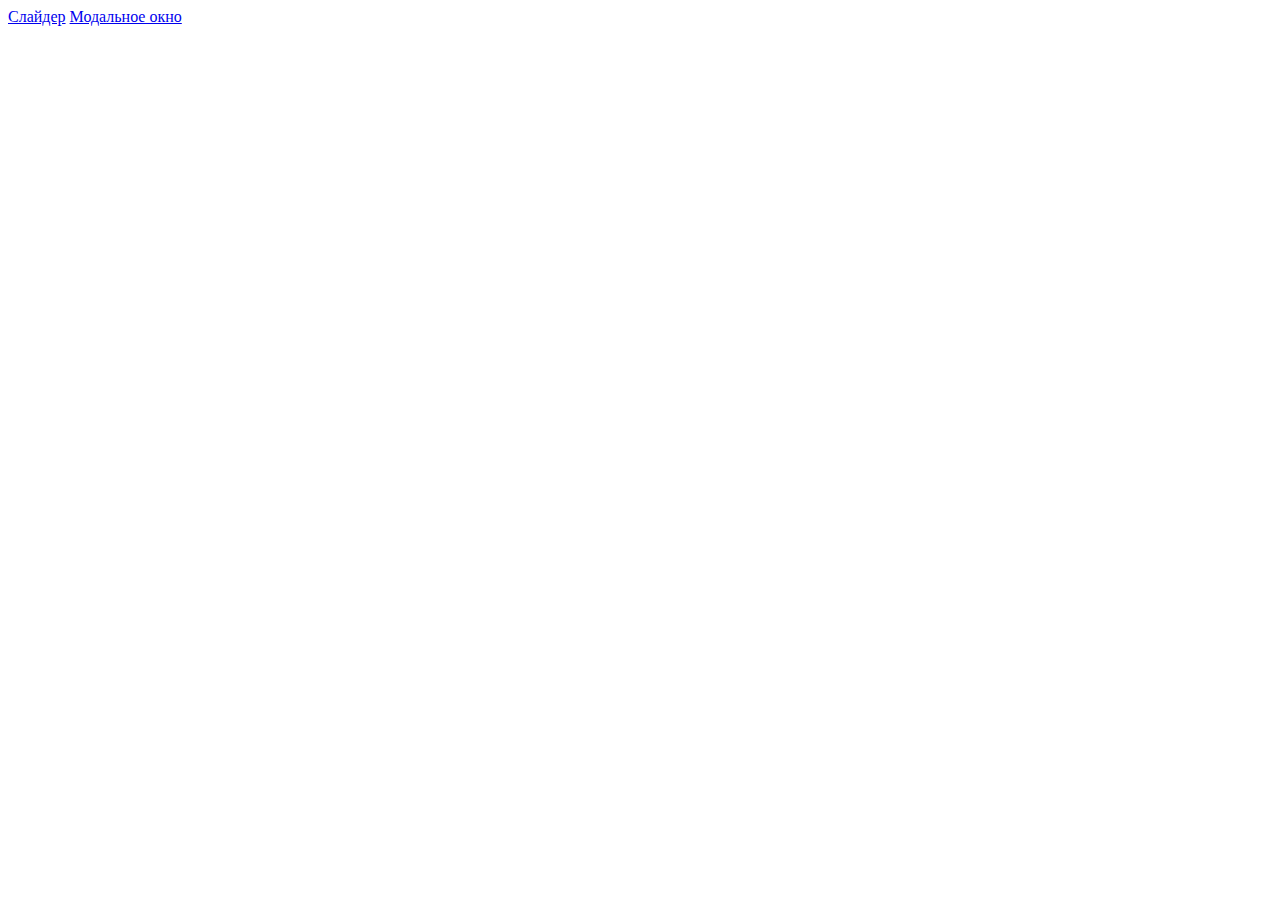
<file: index.html>
<!DOCTYPE html>
<html lang="en">
<head>
  <meta charset="UTF-8">
  <meta http-equiv="X-UA-Compatible" content="IE=edge">
  <meta name="viewport" content="width=device-width, initial-scale=1.0">
  <title>Document</title>
  <script src="./script.js"></script>
</head>
<body>
  <a href="./DOM/slider/slider.html">Слайдер</a>
  <a href="./DOM/modal-window/modal.html">Модальное окно</a>

</body>
</html>
</file>
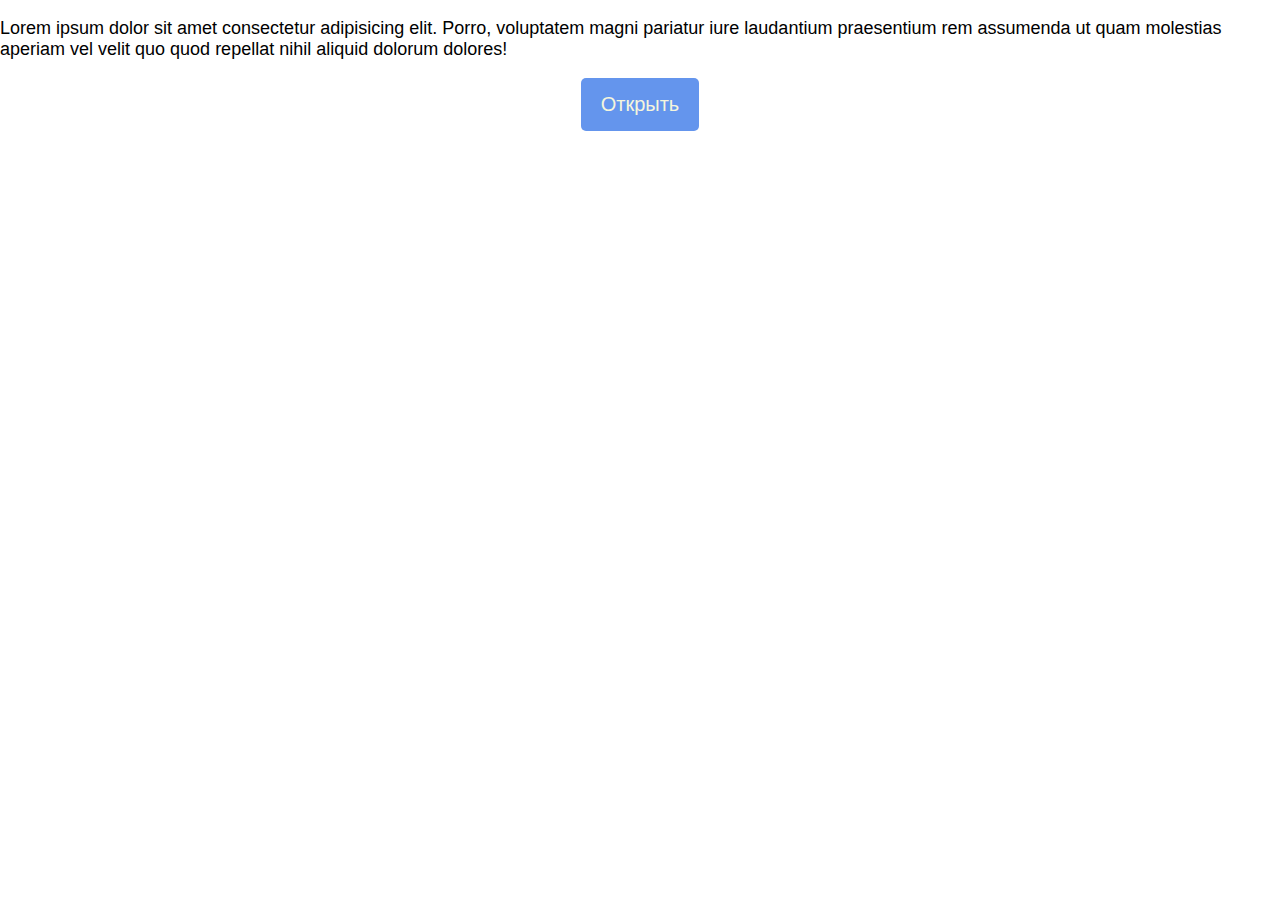
<file: DOM/modal-window (template)/modal-t.html>
<!DOCTYPE html>
<html lang="en">
<head>
  <meta charset="UTF-8">
  <meta http-equiv="X-UA-Compatible" content="IE=edge">
  <meta name="viewport" content="width=device-width, initial-scale=1.0">
  <title>Modal</title>
  <link rel="stylesheet" href="./modal-t.css">
</head>
<body>
  <div class="container">
    <p>
      Lorem ipsum dolor sit amet consectetur adipisicing elit. Porro, voluptatem magni pariatur iure laudantium praesentium rem assumenda ut quam molestias aperiam vel velit quo quod repellat nihil aliquid dolorum dolores!
    </p>
    <button class="button" id="openOverlay">Открыть</button>
  </div>

  <script type="html/template" id="overlayTemplate">
    <div class="modal-container">
      <a href="#" class="close">x</a>
      <div class="content"></div>
    </div>
  </script>
  <script src="./modal-t.js"></script>
</body>
</html>
</file>
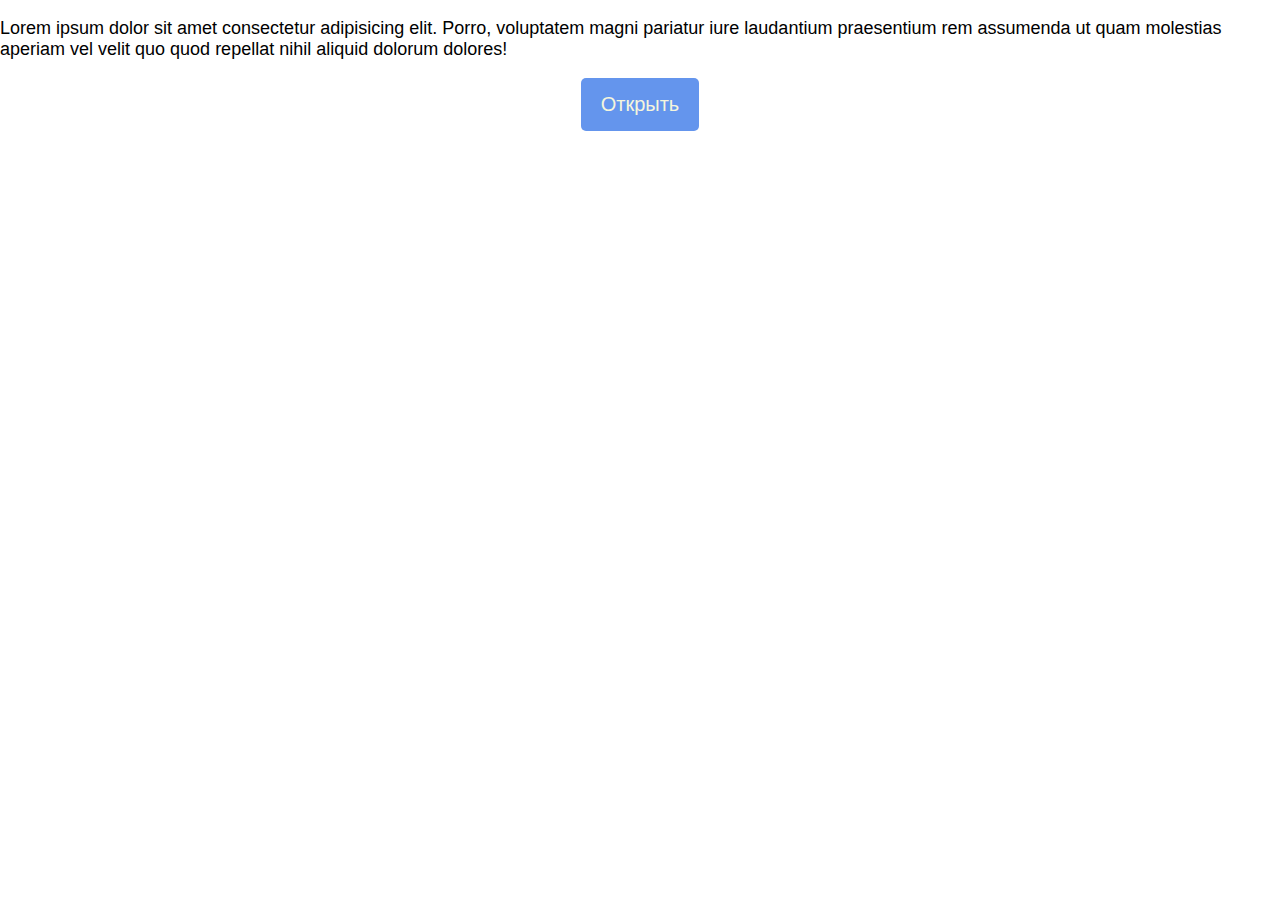
<file: DOM/modal-window/modal.html>
<!DOCTYPE html>
<html lang="en">
<head>
  <meta charset="UTF-8">
  <meta http-equiv="X-UA-Compatible" content="IE=edge">
  <meta name="viewport" content="width=device-width, initial-scale=1.0">
  <title>Modal</title>
  <link rel="stylesheet" href="./modal.css">
</head>
<body>
  <div class="container">
    <p>
      Lorem ipsum dolor sit amet consectetur adipisicing elit. Porro, voluptatem magni pariatur iure laudantium praesentium rem assumenda ut quam molestias aperiam vel velit quo quod repellat nihil aliquid dolorum dolores!
    </p>
    <button class="button" id="openOverlay">Открыть</button>
  </div>


  <script src="./modal.js"></script>
</body>
</html>
</file>
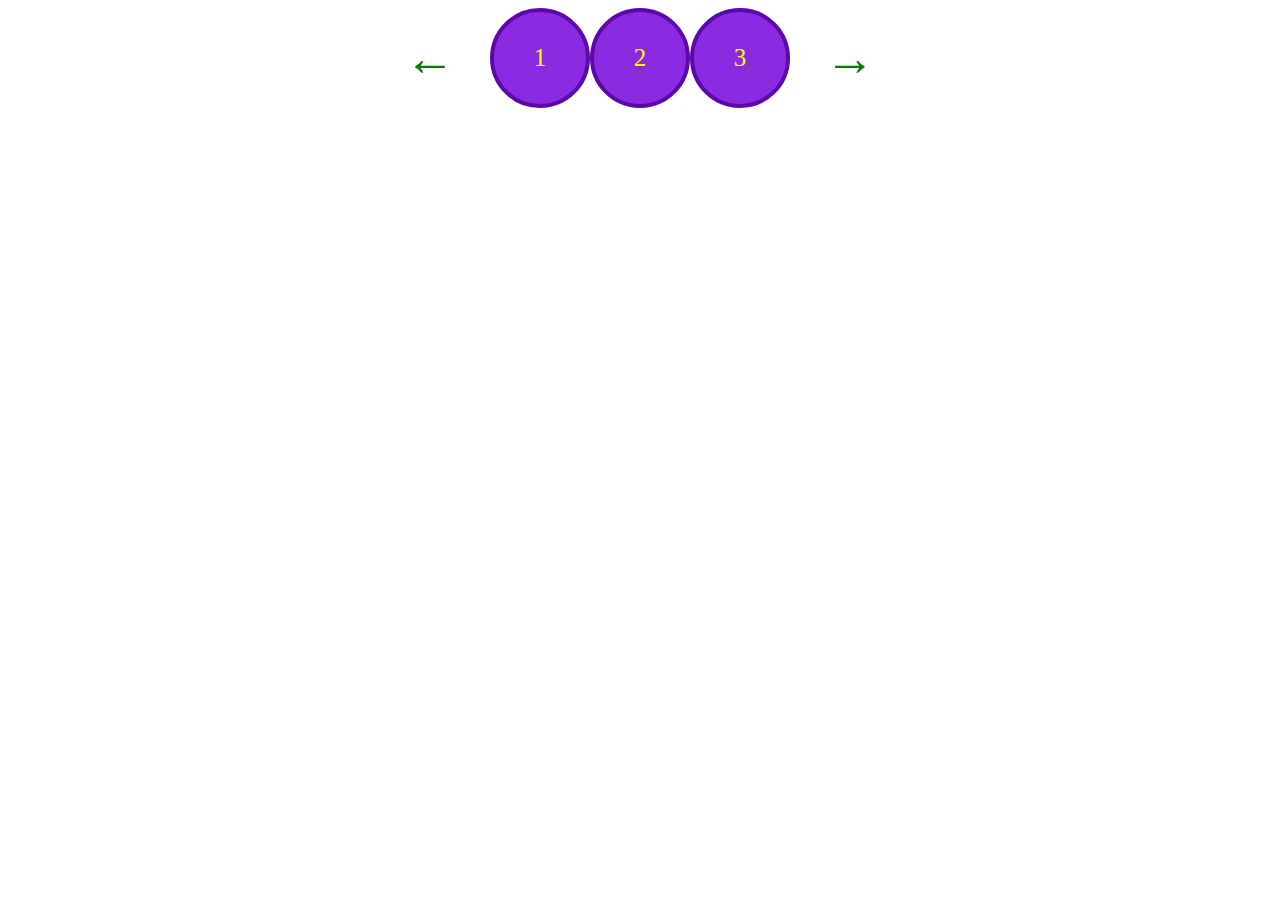
<file: DOM/slider/slider.html>
<!DOCTYPE html>
<html lang="en">
<head>
  <meta charset="UTF-8">
  <meta http-equiv="X-UA-Compatible" content="IE=edge">
  <meta name="viewport" content="width=device-width, initial-scale=1.0">
  <title>Document</title>
  <link rel="stylesheet" href="./slider.css">
</head>
<body>
  <div class="slider-container">
    <a href="#" class="arrow" id="left">←</a>
    <div class="slider">
      <ul class="items" id="items">
        <li class="item">1</li>
        <li class="item">2</li>
        <li class="item">3</li>
        <li class="item">4</li>
        <li class="item">5</li>
        <li class="item">6</li>
        <li class="item">7</li>
        <li class="item">8</li>
      </ul>  
    </div>
    <a href="" class="arrow" id="right">→</a>
  </div>
  <script src="./slider.js"></script>

</body>
</html>
</file>
<file: DOM/modal-window (template)/modal-t.css>
html, body{
  height: 100%;
  margin: 0;
  position: relative;
  font-family: Helvetica, sans-serif;
}

.container {
  font-size: 18px;
  display: flex;
  flex-direction: column;
  align-items: center;
}

.overlay {
position: absolute;
top: 0;
left: 0;
right: 0;
bottom: 0;
background: rgb(222, 184, 135, .2);
display: flex;
justify-content: center;
align-items: center;
z-index: 10000;
}

.modal-container{
  position: relative;

}

.content {
  background: chocolate;
  padding: 20px;
  color: beige;
  font-size: 30px;
  width: 300px;
  border-radius: 5px;
}

.button {
  background-color: cornflowerblue;
  padding: 15px 20px;
  border-radius: 5px;
  cursor: pointer;
  color: beige;
  border: none;
  font-size: 20px;
}

.close {
  width: 30px;
  height: 30px;
  border-radius: 50%;
  background: brown;
  position: absolute;
  right: -8px;
  top: -8px;
  text-align: center;
  text-decoration: none;
  line-height: 25px;
  font-size: 25px;
  color: beige;
}
</file>
<file: DOM/modal-window/modal.css>
html, body{
  height: 100%;
  margin: 0;
  position: relative;
  font-family: Helvetica, sans-serif;
}

.container {
  font-size: 18px;
  display: flex;
  flex-direction: column;
  align-items: center;
}

.overlay {
position: absolute;
top: 0;
left: 0;
right: 0;
bottom: 0;
background: rgb(222, 184, 135, .2);
display: flex;
justify-content: center;
align-items: center;
z-index: 10000;
}

.modal-container{
  position: relative;

}

.content {
  background: chocolate;
  padding: 20px;
  color: beige;
  font-size: 30px;
  width: 300px;
  border-radius: 5px;
}

.button {
  background-color: cornflowerblue;
  padding: 15px 20px;
  border-radius: 5px;
  cursor: pointer;
  color: beige;
  border: none;
  font-size: 20px;
}

.close {
  width: 30px;
  height: 30px;
  border-radius: 50%;
  background: brown;
  position: absolute;
  right: -8px;
  top: -8px;
  text-align: center;
  text-decoration: none;
  line-height: 25px;
  font-size: 25px;
  color: beige;
}
</file>
<file: DOM/slider/slider.css>
ul {
  padding: 0;
  margin: 0;
}

li {
  list-style: none;
}

.slider-container {
  display: flex;
  align-items: center;
  justify-content: center;
}

.arrow {
  width: 100px;
  height: 100px;
  color: green;
  display: flex;
  align-items: center;
  justify-content: center;
  text-decoration: none;
  font-size: 50px;
}

.slider {
  width: 300px;
  overflow: hidden;
  display: flex;
  margin: 0 10px;
}

.items {
  display: flex;
  position: relative;
  right: 0;
  transition: 0.3s;
}

.item {
  width: 100px;
  height: 100px;
  background-color: blueviolet;
  border-radius: 50%;
  font-size: 25px;
  display: flex;
  align-items: center;
  justify-content: center;
  color: yellow;
  border: 4px solid rgb(91, 7, 170);
  box-sizing: border-box;
}
</file>
